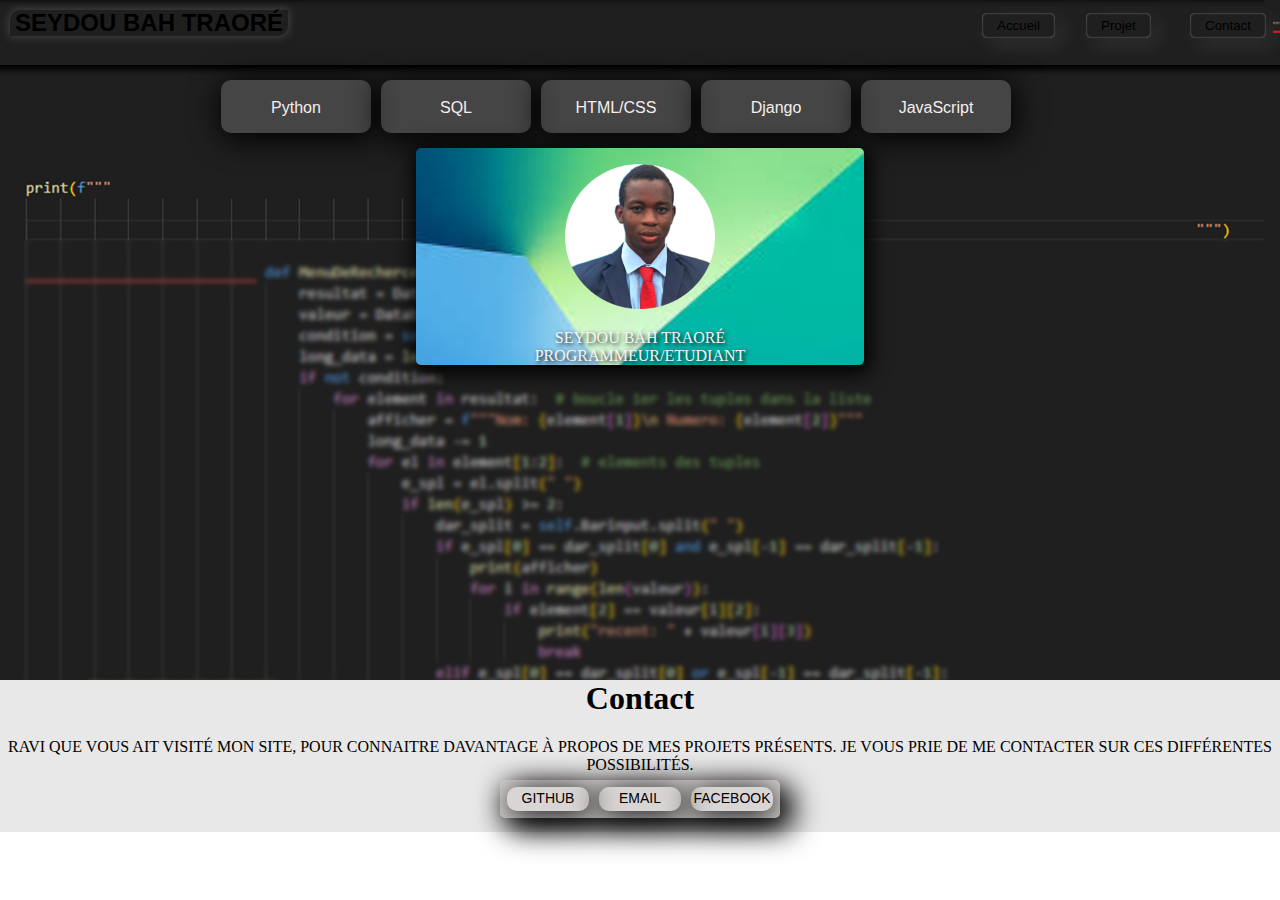
<file: index.html>
<!DOCTYPE html>
<html lang="fr">
<head>
    <meta charset="UTF-8">
    <link rel="stylesheet" href="portfolio_css.css">
    <link rel= "stylesheet" href= "https://maxst.icons8.com/vue-static/landings/line-awesome/line-awesome/1.3.0/css/line-awesome.min.css" >
    <meta name="viewport" content="width=device-width, initial-scale=1.0">
    <title>>Seydou bah Traoré</title>
    <script src="js/fond_chang.js"></script>
    <script src="js/scripts.js" defer></script>
</head>

    <body>
        <div class="cover">
            
            <div class="description_section_body_perso">
                <header>
                    <div class="contenu_haut">
                        <div class="class_div1">
                            <h1 class="majuscul">Seydou bah Traoré</h1>
                        </div>
                        <div id="wrap" class="class_div2">
                            <nav>
                                <ul><li><a href="index.html"><button class="custom-btn btn-1">Accueil</button></li></ul></a>
                                <ul><li><a href="Navigation_project.html"><button class="custom-btn btn-1"> Projet</button></li></ul></a>
                                <ul><li><a href="#cont"><button class="custom-btn btn-1">Contact</button></li></ul></a>
                            </nav>
                        </div>
                    </div>
                </header>

                <div class="description">

                    <div class="social-btn flex-center"> 
                        <p>Python</p><span>Python : J'ai acquis une solide expérience en programmation en Python.
                                         J'ai travaillé sur des projets variés, de l'automatisation de tâches
                                          à la création de scripts complexe</span>
                    </div>

                    <div class="social-btn flex-center sql">
                        <p>SQL</p><span>SQL : J'ai acquis une compréhension approfondie de la gestion de bases de données en utilisant SQL. 
                            J'ai manipulé des bases de données pour stocker et récupérer des informations de manière efficace.</span>
                    </div>

                    <div class="social-btn flex-center html">
                        <p>HTML/CSS</p><span>HTML et CSS : J'ai créé des pages web en utilisant HTML et CSS
                             pour garantir une présentation visuellement attrayante et une expérience
                              utilisateur conviviale.</span>
                    </div>

                    <div class="social-btn flex-center django">
                        <p>Django</p><span>Django: J'ai acquis une compréhension approfondie, Mais En ce moment je suis en phase d'apprentissage.</span>
                    </div>

                    <div class="social-btn flex-center javaScript
                    JavaScript">
                        <p>JavaScript</p><span>JavaScript : J'ai développé des compétences en JavaScript, en particulier
                             pour créer des fonctionnalités interactives sur des sites web.</span>
                    </div>
                </div>

                <div class="description2">
                    <div id="background" class="cadre-photo">
                        <p><img src="profil/photo_profil.png" alt="photo_profil"></p>
                        <span>seydou bah Traoré</span>
                        <span>Programmeur/Etudiant</span>
                    </div>
                </div>
                </div>
                </div>
                

            </div>  
        </div>
        <footer>
            <div id="cont" class="group_Contact">
                <div class="text-h1_bas">
                    <h1>Contact</h1>
                </div>
                <div class="text_descriptif">
                    <p>
                        Ravi que vous ait visité mon site, pour connaitre davantage à propos de mes projets présents.
                         Je vous prie de me contacter sur ces différentes possibilités.
                    </p>
                    <table class="table align_div">
                        <tr>
                            <td class="social-btn tabl-horizontal table-e"><a class="cord" href="https://github.com/Bah-traore">Github</a></td>
                            <td class="social-btn tabl-horizontal table-e"><a class="cord" href="mailto:bahseydoutraoredeux@mail.com??">Email</a></td>
                            <td class="social-btn tabl-horizontal table-e"><a class="cord" href="https://www.facebook.com/seydou.d.bah">Facebook</a></td>
                        </tr>
                    </table>
                </div>
            </div>
        </footer>
    </body>
</html>
</file>
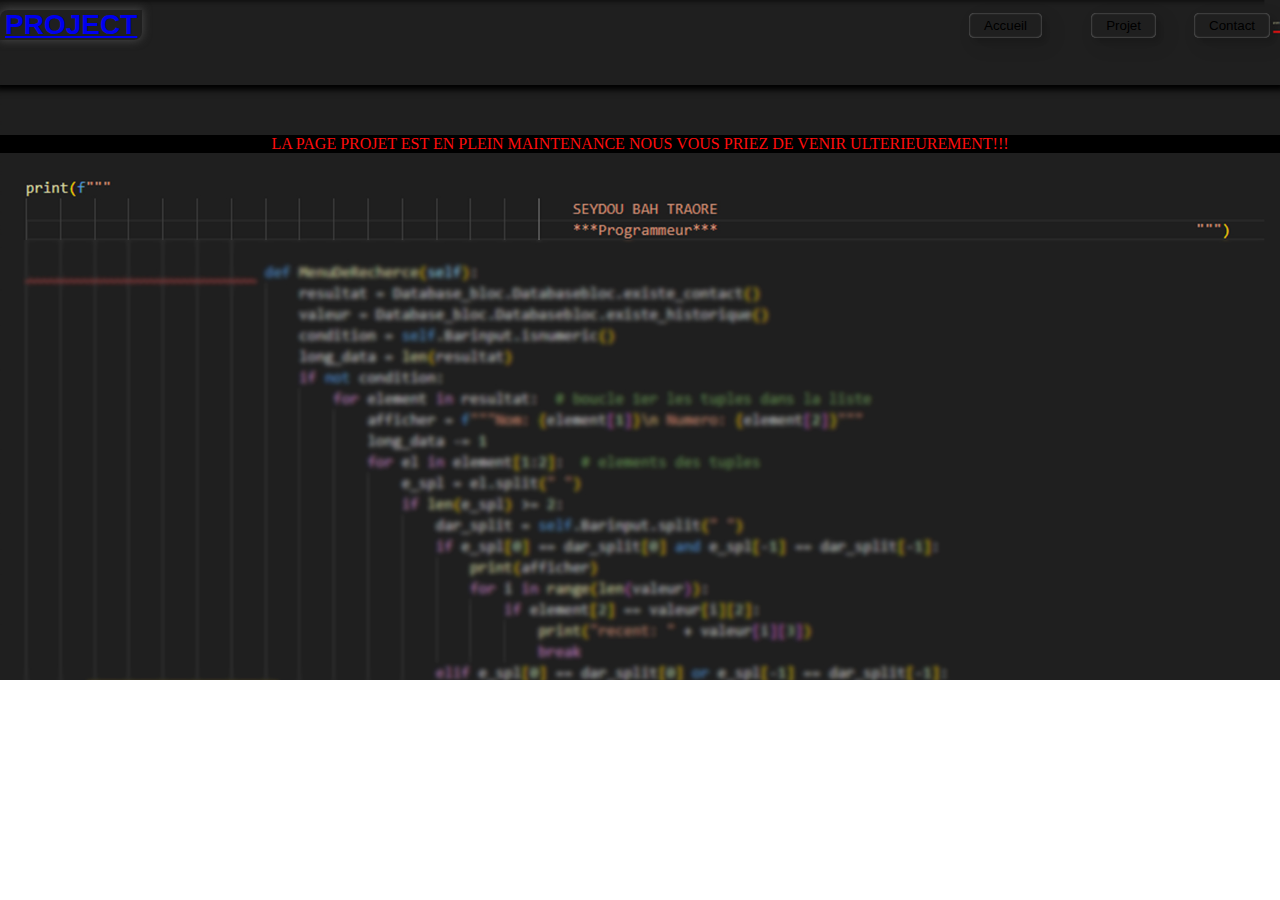
<file: Navigation_project.html>
<!DOCTYPE html>
<html lang="fr">
    <head>
        <meta charset="UTF-8">
        <meta name="viewport" content="width=device-width, initial-scale=1.0">
        <link rel="stylesheet" href="portfolio_css2.css">
        <title>
            Project
        </title>
    <style>
    /*
 
div.cover{
    background: url(fond.jpg) no-repeat ;
    background-position-x:center;
    background-size: cover;
    height: 680px;
}

.description_section_body_perso{
    min-width: 100%;
    width: 90%;
}

.majuscul{
    text-transform: uppercase;
    font-family:'Gill Sans', 'Gill Sans MT', Calibri, 'Trebuchet MS', sans-serif;
}


.contenu_haut{
    max-width: 100%;
    margin-bottom: 10px;
    padding-top: 10px;
    padding-bottom: 35px;
    box-shadow: 0 0 6px 5px black;
    
}


/* Cette partie est pour le style Project */
/*
div.class_div1 h1{
    display: inline;
    float: left;
    justify-content: center;
    text-align: left;
    float: left;
    color: white;
    background: transparent;
    box-shadow: 0 0 8px 1px rgb(69, 69, 69);
    margin: 0;
    border-top-left-radius: 8px;
    border-bottom-right-radius: 8px;
    animation: text-shadow 1.5s ease-in-out infinite;
    line-height: 1;
    font-size: 28px;
}


/* Cette partie est pour le style Accueil- Project- Contact */
/*
div.class_div2 nav ul{
    border-radius: 5px;
    display: inline-block;
    width: 50px;
    text-align: right;
    list-style: none;
    padding: 0px 20px;
    margin: 0px;
    margin-top: 2px;
    font-size: 20px;

}
div.class_div2{
    display: inline;
    float: right;
}
*/
</style></head>
<style>
    /*
 
div.cover{
    background: url(fond.jpg) no-repeat ;
    background-position-x:center;
    background-size: cover;
    height: 680px;
}

.description_section_body_perso{
    min-width: 100%;
    width: 90%;
}

.majuscul{
    text-transform: uppercase;
    font-family:'Gill Sans', 'Gill Sans MT', Calibri, 'Trebuchet MS', sans-serif;
}


.contenu_haut{
    max-width: 100%;
    margin-bottom: 10px;
    padding-top: 10px;
    padding-bottom: 35px;
    box-shadow: 0 0 6px 5px black;
    
}


/* Cette partie est pour le style Project */
/*
div.class_div1 h1{
    display: inline;
    float: left;
    justify-content: center;
    text-align: left;
    float: left;
    color: white;
    background: transparent;
    box-shadow: 0 0 8px 1px rgb(69, 69, 69);
    margin: 0;
    border-top-left-radius: 8px;
    border-bottom-right-radius: 8px;
    animation: text-shadow 1.5s ease-in-out infinite;
    line-height: 1;
    font-size: 28px;
}


/* Cette partie est pour le style Accueil- Project- Contact */
/*
div.class_div2 nav ul{
    border-radius: 5px;
    display: inline-block;
    width: 50px;
    text-align: right;
    list-style: none;
    padding: 0px 20px;
    margin: 0px;
    margin-top: 2px;
    font-size: 20px;

}
div.class_div2{
    display: inline;
    float: right;
}
*/
</style>

    <div class="cover">
                
        <div class="description_section_body_perso">
            <header>
                <div class="contenu_haut">
                    <div class="class_div1">
                        <h1 class="majuscul"><a href="Navigation_project.html">Project</h1></a>
                    </div>
                    <div class="class_div2">
                        <nav>
                            <ul><li><a href="index.html"><button class="custom-btn btn-1">Accueil</button></li></ul></a>
                            <ul><li><a href="Navigation_project.html"><button class="custom-btn btn-1">Projet</button></li></ul></a>
                            <ul><li><button class="custom-btn btn-1">Contact</button></li></ul>
                        </nav>
                    </div>
                </div>
            </header>
    </div>


<body>

    <div class="maint">
        <p>
            La page projet est en plein maintenance nous vous priez de venir ulterieurement!!!
        </p>
    </div>

    <!--
    <div class="description_section_body_perso">
        <div class="font_blanc_transparent">
            <p>
                python
            </p>
        </div>

        <div class="font_blanc_transparent rights">
            <p class="largeur_max">
               sql
            </p>
        </div>

        <div class="font_blanc_transparent">
            <p>
                html/css
            </p>
        </div>
           
        <div class="font_blanc_transparent rights">
            <p>
                Django
            </p>
        </div>
    </div>
    -->
</body>

</html>
</file>
<file: portfolio_css.css>
*
:before,
:after {
box-sizing: border-box;
}

body{
    margin: 0px;
    
}
div.cover{
    background: url(photo_fond/fond.jpg) no-repeat ;
    background-position-x:center;
    background-size: cover;
    height: 680px;
}

.description_section_body_perso{
    min-width: 100%;
    width: 90%;
}

.majuscul{
    text-transform: uppercase;
    font-family:'Gill Sans', 'Gill Sans MT', Calibri, 'Trebuchet MS', sans-serif;
}


.contenu_haut{
    max-width: 100%;
    margin-bottom: 10px;
    padding: 10px;
    padding-bottom: 60px;
    box-shadow: 0 0 6px 5px black;
    
}


/* Cette partie est pour le style SEYDOU BAH TRAORÉ */
div.class_div1 h1{
    display: inline;
    float: left;
    justify-content: center;
    text-align: left;
    float: left;
    color: black;
    background: transparent;
    box-shadow: 0 0 8px 1px rgb(69, 69, 69);
    margin: 0px;
    border-top-left-radius: 10px;
    border-bottom-right-radius: 10px;
    animation: text-shadow 1.5s ease-in-out infinite;
    line-height: 1;
    font-size: x-large;
}


/* Cette partie est pour le style Accueil- Project- Contact */

div.class_div2 nav ul{
    color:white;
    border-radius: 5px;
    display: inline-block;
    width: 60px;
    text-align: right;
    list-style: none;
    padding: 0px 20px;
    margin: 0px;
    margin-top: 2px;
    font-size: 20px;

}
div.class_div2{
    display: inline;
    float: right;
}

h1:hover {
animation-play-state: paused;

}



a:hover {
text-decoration: none;
}

@keyframes text-shadow {
0% {  
    transform: translateY(0);
    text-shadow: 
        0 0 0 #0c2ffb, 
        0 0 0 #2cfcfd, 
        0 0 0 #fb203b, 
        0 0 0 #fefc4b;
}

10% {  
    transform: translateY(2px);
    text-shadow: 
        0 0.125em 0 #0c2ffb, 
        0 0.25em 0 #2cfcfd, 
        0 -0.125em 0 #fb203b, 
        0 -0.25em 0 #fefc4b;
}

1% {  
    transform: translateY(1px);
    text-shadow: 
        0 -0.0625em 0 #0c2ffb, 
        0 -0.125em 0 #2cfcfd, 
        0 0.0625em 0 #fb203b, 
        0 0.125em 0 #fefc4b;
}

20% {
    transform: translateY(0);
    text-shadow: 
        0 0.03125em 0 #0c2ffb, 
        0 0.0625em 0 #2cfcfd, 
        0 -0.03125em 0 #fb203b, 
        0 -0.0625em 0 #fefc4b;
}

10% {  
    transform: translateY(0);
    text-shadow: 
        0 0 0 #0c2ffb, 
        0 0 0 #2cfcfd, 
        0 0 0 #fb203b, 
        0 0 0 #fefc4b;
}
}


.description{
margin: 10px;
margin-left: 40px;
width: 90%;
background: transparent;
text-align: center;
max-width: 100%;
display: flex;
font-family:'Gill Sans', 'Gill Sans MT', Calibri, 'Trebuchet MS', sans-serif;
justify-content: center;
}
.description2{
    display: flex;
    justify-content: center;
}
.cadre-photo{
    text-transform: capitalize;
    text-align: center;
    border-radius: 5px;
    width: 35%;
    height: 30%;
    cursor: pointer;
    display: inline-block;
    margin-bottom: 3px;
    box-shadow: #000 2px 4px 20px 4px;
    background-size: cover;
    transition: background-image 1s ease-in-out;
}
.cadre-photo  span{
    font-weight: 10;
    color: white;
    text-shadow: #000 2px 2px 4px;
}
.cadre-photo > p > img{
    width: 150px;
}
.custom-btn {
    padding: 5px 15px 5px 15px;
    color: #fff;
    border-radius: 5px;
    font-family: 'Lato', sans-serif;
    background: transparent;
    cursor: pointer;
    transition: all 0.3s ease;
    position: relative;
    box-shadow:inset 0px 0px 2px 0px rgba(255,255,255,.5),
    7px 7px 20px 0px rgba(236, 226, 226, 0.1),
    4px 4px 5px 0px rgba(0,0,0,.1);
    outline:none;
}

.btn-1 {
border: none;
color: #000;
}
.btn-1:after {
position: absolute;
content: "";
width: 0;
height: 100%;
top: 0;
left: 0;
direction: rtl;
z-index: -1;
border-radius: 5px;
box-shadow:
-7px -7px 20px 0px #fff9,
-4px -4px 5px 0px #fff9,
7px 7px 20px 0px #0002,
4px 4px 5px 0px #0001;
transition: all 0.3s ease;
}

.btn-1:hover {
color: #cacfe2;
}

.btn-1:hover:after {
left: auto;
right: 0;
width: 100%;
}
.btn-1:active {
top: 2px;
}

.flex-center {
display: block;
overflow: hidden;
}


.social-btn {
    padding-top: 3px;
    cursor: pointer;
    height: 50px;
    width: 150px;
    font-family: 'Titillium Web', sans-serif;
    color: #f5eeee;
    border-radius: 10px;
    box-shadow: 0px 10px 10px rgba(0,0,0,0.1);
    background: rgba(203, 199, 199, 0.23);
    margin: 5px;
    transition: 1s;
    box-shadow: #000 2px 4px 30px 2px;
}

.social-btn span {
width: 0px;
overflow: hidden;
transition: 1s;
text-align: center;
}

.social-btn:hover {
height: 200px;
width: 180px;
border-radius: 5px;
}

.social-btn:hover span {
padding: 2px;
width: max-content;
}
div.sql:hover{
height: 230px;
}

/* partie pour contact Github Email Facebook*/

footer{
    background-color: rgba(31, 30, 30, 0.1);
}
/* partie pour contact Github Email Facebook*/
.group_Contact .align_div{
position: relative;
}
.text-h1_bas > h1{
    margin-top: 0;
    text-align: center;
}

a:link{
    text-decoration: none;
    color: #000;
}
a:visited{
    color: #000;
}
a.cord:hover{
    background-color: #aaa2a2 ;
    border-radius: 4px;

}
a:active{
    color: rebeccapurple;
}

div.text_descriptif{
text-transform: uppercase;
text-align: center;
font-family: cursive;
}

.table{
    margin: -10px 0 10px 0;
    background-color: rgb(223, 218, 218);
    box-shadow: 10px 10px 30px 2px ;
    border-radius: 5px;
    display: inline-block;
    font-size: 30px;
    font-size: 14px;
    text-align: center;
    box-sizing: border-box;
    border: 5px;
    }
.table-e{
cursor: pointer;
height: 20px;
width: 80px;
border-radius: 10px;
transition: 0.60s;
}
.table-e:hover  {
height: 20px;
width: 70px;
border-radius: 5px;
}
.tabl-horizontal {
display:inline-block;
}


@media only screen and (min-width: 750px)   {

    .contenu_haut{
        padding-bottom: 55px;
    }
    
    div.class_div1 h1{
        padding: 1px 5px 1px 5px;
    }
    h1.majuscul{
        font-size: 25px;
    }
    
    }


@media only screen and (max-width: 621px){
    .contenu_haut{
        padding-bottom: 57px;            
    }
    
    div.class_div1 h1{
        padding: 1px 5px 1px 5px;
    }

    .cadre-photo{
        width: 55%;
        height: 30%;
        box-shadow: #000 2px 4px 20px 4px;
    }
    .cadre-photo  span{
        padding: 40px;
    padding-right: 50px;
    color: rgb(245, 245, 245);
    text-shadow: #000 2px 2px 4px;
}


    .description{
        margin: 10px;
        margin-left: 0px;
        width: 100%;
        }
    /*
    td.social-btn {
    padding-top: 3px;
    cursor: pointer;
    height: 20px;
    width: 80px;
    font-family: 'Titillium Web', sans-serif;
    color: #f5eeee;
    border-radius: 10px;
    box-shadow: 0px 10px 10px rgba(0,0,0,0.1);
    background: rgba(203, 199, 199, 0.23);
    margin: 5px;
    transition: 1s;
    box-shadow: #000 2px 4px 30px 2px;
    }*/
    div.social-btn > p{
        padding-top: 5px;
        padding-bottom: 8px;
    }
    div.social-btn {
        height: 45px;
        width: 150px;
        margin: 2px;
        font-size: 12px;
    }
    
    .social-btn:hover {
    height: 195px;
    width: 380px;
    border-radius: 5px;
    }
    
    .social-btn:hover span {
    padding: 2px;
    width: max-content;
    }
    div.sql:hover{
    height: 195px;
    }
    div.html:hover{
        height: 155px;
    }
    div.django:hover{
        height: 140px;
    }
    div.javaScript:hover{
        height: 160px;
    }
}
@media screen and  (min-width:1100px){
    .cadre-photo{
    text-transform: uppercase;
    text-align: center;
    border-radius: 5px;
    width: 35%;
    height: 30%;
    cursor: pointer;
    display: inline-block;
    margin-bottom: 3px;
    box-shadow: #000 2px 4px 20px 4px;
    background-size: cover;
    transition: background-image 1s ease-in-out;
}
.cadre-photo  span{
    font-weight: 10;
    color: white;
    text-shadow: #000 2px 2px 4px;
}   
.cadre-photo  span{
    padding: 40px;
    color: rgb(245, 245, 245);
    text-shadow: #000 2px 2px 4px;
}


}
</file>
<file: portfolio_css2.css>
*
:before,
:after {
box-sizing: border-box;
}

body{
    margin: 0px;
}
 
div.cover{
    background: url(photo_fond/fond.jpg) no-repeat ;
    background-position-x:center;
    background-size: cover;
    height: 680px;
}

.description_section_body_perso{
    min-width: 100%;
    width: 90%;
}

.majuscul{
    text-transform: uppercase;
    font-family:'Gill Sans', 'Gill Sans MT', Calibri, 'Trebuchet MS', sans-serif;
}


.contenu_haut{
    max-width: 100%;
    margin-bottom: 10px;
    padding-top: 10px;
    padding-bottom: 35px;
    box-shadow: 0 0 6px 5px black;
    
}


/* Cette partie est pour le style Project */
div.class_div1 h1{
    display: inline;
    float: left;
    justify-content: center;
    text-align: left;
    float: left;
    color: white;
    background: transparent;
    box-shadow: 0 0 8px 1px rgb(69, 69, 69);
    margin: 0;
    border-top-left-radius: 8px;
    border-bottom-right-radius: 8px;
    animation: text-shadow 1.5s ease-in-out infinite;
    line-height: 1;
    font-size: 28px;
}


/* Cette partie est pour le style Accueil- Project- Contact */

div.class_div2 nav ul{
    border-radius: 5px;
    display: inline-block;
    width: 90px;
    text-align: right;
    list-style: none;
    padding: 0px 10px;
    margin: 0px;
    margin-top: 2px;
    font-size: 20px;

}
div.class_div2{
    display: inline;
    float: right;
}


h1:hover {
animation-play-state: paused;
}



a:hover {
text-decoration: none;
}

@keyframes text-shadow {
0% {  
    transform: translateY(0);
    text-shadow: 
        0 0 0 #606894, 
        0 0 0 #2cfcfd, 
        0 0 0 #fb203b, 
        0 0 0 #fefc4b;
}

10% {  
    transform: translateY(2px);
    text-shadow: 
        0 0.125em 0 #0c2ffb, 
        0 0.25em 0 #2cfcfd, 
        0 -0.125em 0 #fb203b, 
        0 -0.25em 0 #fefc4b;
}

1% {  
    transform: translateY(1px);
    text-shadow: 
        0 -0.0625em 0 #0c2ffb, 
        0 -0.125em 0 #2cfcfd, 
        0 0.0625em 0 #d0b4b7, 
        0 0.125em 0 #fefc4b;
}

10% {
    transform: translateY(0);
    text-shadow: 
        0 0.03125em 0 #0cfb7c, 
        0 0.0625em 0 #2cfcfd, 
        0 -0.03125em 0 #fb203b, 
        0 -0.0625em 0 #fefc4b;
}

}

@media only screen and (min-width: 750px)   {

.contenu_haut{
    padding-bottom: 75px;            
}

div.class_div1 h1{
    padding: 1px 5px 1px 5px;
}
h1.majuscul{
    font-size: 25px;
}

}



.custom-btn {
padding: 5px 15px 5px 15px;
color: #fff;
border-radius: 5px;
font-family: 'Lato', sans-serif;
background: transparent;
cursor: pointer;
transition: all 0.3s ease;
position: relative;
box-shadow:inset 0px 0px 2px 0px rgba(255,255,255,.5),
7px 7px 20px 0px rgba(0,0,0,.1),
4px 4px 5px 0px rgba(0,0,0,.1);
outline: none;
}

.btn-1 {
border: none;
color: #000;
}
.btn-1:after {
position: absolute;
content: "";
width: 0;
height: 100%;
top: 0;
left: 0;
direction: rtl;
z-index: -1;
border-radius: 5px;
box-shadow:
-7px -7px 20px 0px #fff9,
-4px -4px 5px 0px #fff9,
7px 7px 20px 0px #0002,
4px 4px 5px 0px #0001;
transition: all 0.3s ease;
}

.btn-1:hover {
color: #cacfe2;
}
.btn-1:hover:after {
left: auto;
right: 0;
width: 100%;
}
.btn-1:active {
top: 2px;
}

.flex-center {
display: block;
overflow: hidden;
}

div.font_blanc_transparent{
    display: flex;
    float: left;
    text-align: center;
    width: 45%;
    background: white;
    padding: 5px;
    margin: 5px;
    margin-left: 0;
    text-transform: uppercase;
}

div.rights{
    float: right;
}

div.maint{
    margin-top: 50px;
    text-align: center;
    background-color:#000;
    color: rgb(255, 13, 13);
    text-transform: uppercase;
}
</file>
